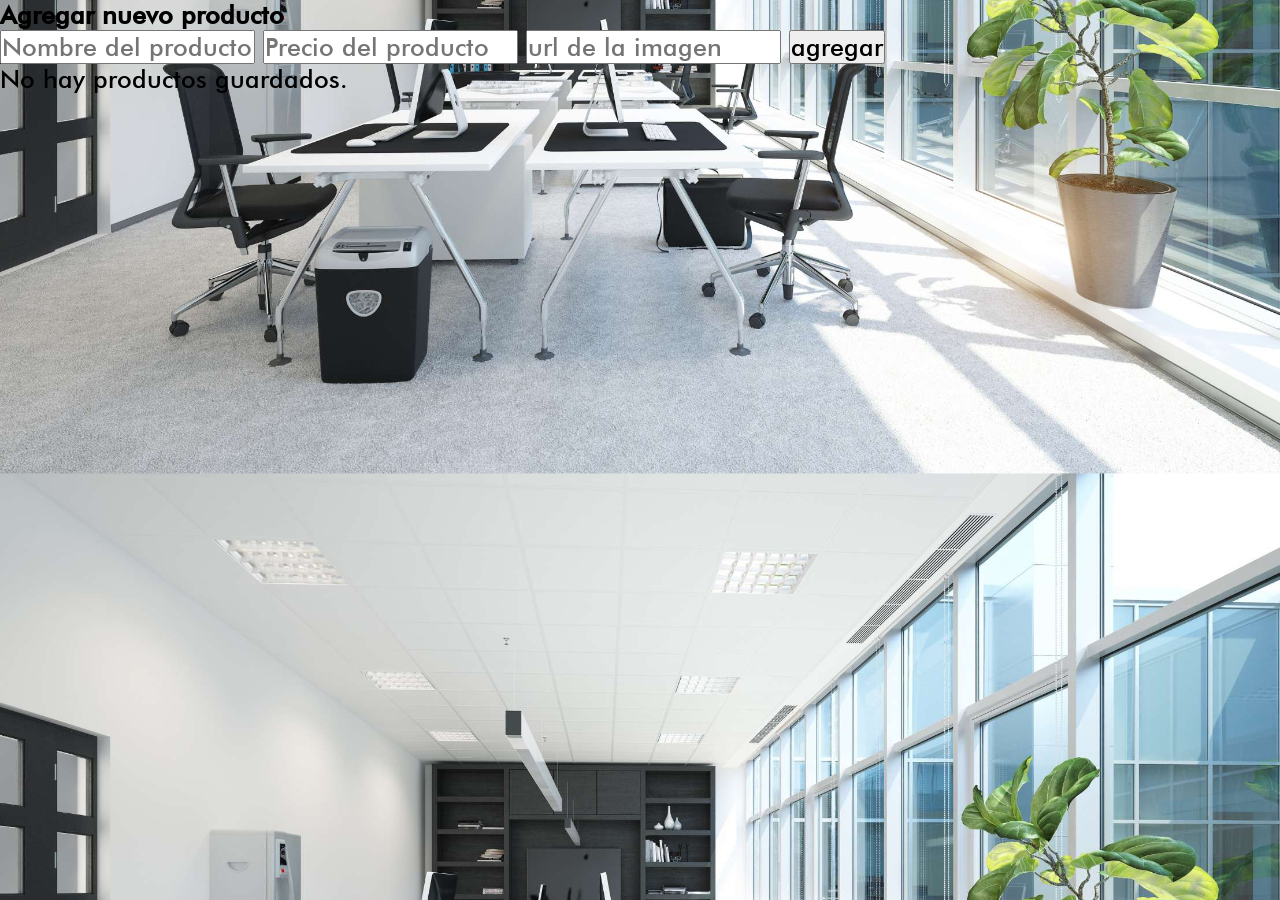
<file: agregarProductos.html>
<!DOCTYPE html>
<html lang="en">
<head>
    <meta charset="UTF-8">
    <meta name="viewport" content="width=device-width, initial-scale=1.0">
    <link rel="stylesheet" href="style/style.css">
    <title>Document</title>
</head>
<body>
    <form id="nuevoProducto">
        <h1>Agregar nuevo producto</h1>
        <label for=""></label>
        <input type="text" id="nombre" placeholder="Nombre del producto">
        <input type="number" id="precio" placeholder="Precio del producto">   
        <input type="text" id="imagen" placeholder="url de la imagen">
        <button type="submit" id="submit">agregar</button>
    </form>

    <div id="Producto"></div>

    <script src="JS/agregar.js"></script>
    <script src="JS/productos.js"></script>

</body>
</html>
</file>
<file: style/style.css>
@font-face {
  font-family: 'Bold';
  src: url('../fonts/Bold.woff');
}

@font-face {
  font-family: 'BoldObl';
  src: url('../fonts/BoldObl.woff');
}

@font-face {
  font-family: 'FUTURA-MD';
  src: url('../fonts/FUTURA-MD-BT-MEDIUM.woff');
}

:root {
  --verde-oscuro: rgb(49, 58, 20);
  --verde-claro: #abd630;
  --texto: rgb(66, 72, 26);
  --blanco-transp: rgba(255, 255, 255, 0.9);
  --degraadado: linear-gradient(to right, var(--verde-oscuro), 65%, var(--verde-claro));
}

* {
  margin: 0;
  padding: 0;
  box-sizing: border-box;
  list-style: none;
  text-decoration: none;
  font-size: 25px;
  font-family: 'FUTURA-MD';
}

a {
  color: black;
}

body {
  background-image: url(/assets/fondo1.jpg);
  background-size: cover;
  background-position: center;
}

.btn-whatsapp {
  position: fixed;
  bottom: 20px;
  right: 20px;
  width: 55px;
  height: 55px;
  background-color: transparent;
  border-radius: 50%;
  z-index: 1000;
  display: flex;
  justify-content: center;
  align-items: center;
  box-shadow: 0 2px 10px rgba(0, 0, 0, 0.2);
  transition: transform 0.3s ease;
}

.btn-whatsapp:hover {
  transform: scale(1.1);
}

.btn-whatsapp img {
  width: 45px;
  height: 45px;
  border-radius: 50%;
}


.menu {
  height: 70px;
  width: 100%;
  background-color: var(--blanco-transp);
  display: flex;
  justify-content: center;
  align-items: center;
  box-shadow: 0 0 0 1px rgba(0, 0, 0, 0.1);
  position: fixed;
  top: 0;
  z-index: 1000;
}

.menu-nav,
.lista {
  display: flex;
  justify-content: center;
  align-items: center;
}

.menu-nav {
  height: 50px;
  width: 100%;
}

.lista {
  height: 16px;
  width: 100%;
  gap: 100px;
  margin-left: -100px;
}

.logo {
  height: 40px;
  display: flex;
  align-items: center;
  padding-left: 50px;
}

.submenu {
  display: flex;
  justify-content: center;
}

.dropdown {
  display: none;
  position: absolute;
  background-color: var(--blanco-transp);
  padding: 3px 0;
  box-shadow: 0 4px 4px 4px rgba(0, 0, 0, 0.1);
  border-radius: 0 0 20px 20px;
  width: 140px;
  margin-top: 30px;
}

.dropdown li {
  padding: 5px;
  text-align: center;
}

.dropdown a li:hover {
  color: white;
}

.dropdown li:hover {
  background: linear-gradient(to left, var(--verde-oscuro), var(--verde-claro));
  border-radius: 30px;
}

.submenu:hover .dropdown {
  display: block;
}

.carrito {
  width: 35px;
  margin-right: 60px;
}

/* INICIO */
.container-1 {
  height: 75vh;
  width: 100%;
  display: flex;
  justify-content: center;
  align-items: center;
  margin-top: 70px;
  background-color: var(--blanco-transp);
}

.s-c-1 {
  display: flex;
  width: 90%;
  height: 50vh;
  background: linear-gradient(to right, var(--verde-oscuro), 65%, var(--verde-claro));
  border-radius: 50px;
  justify-content: space-between;
}

.s-c-1-1 {
  width: 50%;
  display: flex;
  flex-direction: column;
  justify-content: center;
  padding-left: 50px;
  color: white;
}

.s-c-1-1 h1 {
  font-size: 50px;
}

.camara {
  width: 50%;
  height: 50vh;
  display: flex;
  justify-content: center;
  align-items: center;
}

.camara-1 {
  width: 100%;
  margin-right: -50px;
}

.camara :hover {
  transform: scale(1.05);
  transition: transform 0.2s;
}

.menu-toggle {
  display: none;
  font-size: 24px;
  color: rgb(0, 0, 0);
  cursor: pointer;
}

/* PRODUCTOS */
.descubrelo {
  height: 90px;
  width: 100%;
  display: flex;
  justify-content: center;
  align-items: center;
  margin-top: 30px;
  background-color: white;
}

.container-3 {
  height: 80vh;
  width: 100%;
  display: flex;
  flex-direction: column;
  background-color: var(--blanco-transp);
}

.s-c-2 h1 {
  font-size: 50px;
  color: var(--texto);
}

.s-c-2-1 {
  height: 100%;
  width: 100%;
  display: flex;
  align-items: center;
  justify-content: center;
  gap: 15px;
}

.producto-1 {
  height: 300px;
  width: 200px;
  display: flex;
  flex-direction: column;
  align-items: center;
}

.producto-1 :hover {
  transform: scale(1.05);
  transition: transform 0.2s;
}

.producto-1 button {
  background-color: transparent;
  border: none;
  color: rgba(255, 255, 255, 0.8);
}

.slider {
  display: flex;
  gap: 20px;
  overflow-x: auto;
  scroll-snap-type: x mandatory;
  scroll-behavior: smooth;
  transition: transform 0.3s ease-in-out;
  scrollbar-width: none;
  -ms-overflow-style: none;
}

.boton-izquierda {
  width: 30px;
  height: 50px;
  margin-left: 30px;
  border: none;
  border-radius: 10px;
  display: flex;
  justify-content: center;
  align-items: center;
  cursor: pointer;
  transition: transform 0.2s;
  outline: none;
  background-color: transparent;
}

.boton-derecha {
  width: 30px;
  height: 50px;
  margin-right: 30px;
  border: none;
  border-radius: 10px;
  display: flex;
  justify-content: center;
  align-items: center;
  cursor: pointer;
  transition: transform 0.2s;
  outline: none;
  background-color: transparent;
}

.boton-control:hover {
  transform: scale(1.1);
}

.boton-izquierda::before {
  content: "";
  width: 15px;
  height: 15px;
  border-left: 7px solid rgb(77, 77, 77);
  border-bottom: 7px solid rgb(77, 77, 77);
  transform: rotate(45deg);
  margin-left: 5px;
}

.boton-derecha::before {
  content: "";
  width: 15px;
  height: 15px;
  border-left: 7px solid rgb(77, 77, 77);
  border-bottom: 7px solid rgb(77, 77, 77);
  transform: rotate(-135deg);
  margin-left: 5px;
}

.p-s {
  height: 115px;
  width: 135px;
  background-color: white;
  border-radius: 25px;
  display: flex;
  border-top: 6px solid rgba(102, 113, 35, 0.5);
  border-left: 6px solid rgba(102, 113, 35, 0.5);
  border-right: 2px solid rgba(102, 113, 35, 0.5);
  justify-content: center;
}

.p-s img {
  height: 125px;
  width: 110px;
  margin-top: 20px;
  position: relative;
}

.producto-1 h1 {
  color: var(--texto);
  margin-top: 30px;
  font-size: 30px;
}

.producto-1 p {
  color: var(--texto);
}

.p-s-1 {
  background-color: var(--texto);
  height: 40px;
  width: 135px;
  border-radius: 10px;
  margin-top: 10px;
  display: flex;
  justify-content: center;
  align-items: center;
  cursor: pointer;
}

.p-s-1 h1 {
  color: aliceblue;
  text-shadow: 3px 3px 2px black;
}

/* PIE DE PÁGINA */
footer {
  background-color: #222;
  color: #f1f1f1;
  padding: 30px 20px;
  text-align: center;
}

.footer-content {
  max-width: 1000px;
  margin: 0 auto;
}

.footer-logo {
  font-size: 24px;
  font-weight: bold;
  margin-bottom: 20px;
}

.footer-links a,
.social-icons a {
  color: #ccc;
  margin: 0 10px;
  text-decoration: none;
}

.footer-links a:hover,
.social-icons a:hover {
  color: var(--verde-claro);
}

footer .copyright {
  margin-top: 20px;
  font-size: 14px;
  color: #777;
}

/*==========================*/
/*======SEGUNDA PÁGINA======*/
/*==========================*/

.container-p-1 {
  width: 100%;
  height: 75vh;
  background: linear-gradient(to right, var(--verde-oscuro), 65%, var(--verde-claro));
}

.containerDeProductos {
  height: 200vh;
  width: 100%;
  background-color: var(--blanco-transp);
  display: flex;
}

.containerDeFiltros {
  height: 200vh;
  width: 600px;
  display: flex;
  flex-direction: column;
  align-items: center;
}

.containerDeFiltros button {
  background: transparent;
  border: 2px solid var(--verde-oscuro);
  border-radius: 15px;
  width: 370px;
  height: 35px;
  cursor: pointer;
}

.etiquetas {
  width: 100%;
  height: 400px;
  display: flex;
  flex-direction: column;
  justify-content: center;
  align-items: center;
  gap: 20px;
}

.containerDeFiltros button:hover {
  background: linear-gradient(to right, var(--verde-oscuro), 65%, var(--verde-claro));
  color: white;
}

/*=====================*/
/*======PRODUCTOS======*/
/*=====================*/

.productos {
  padding-top: 70px;
  width: 80%;
  height: 180vh;
  display: flex;
  flex-wrap: wrap;
  justify-content: center;
  align-items: flex-start;
  overflow: auto;
  gap: 20px;
}

/*======================*/
/*======RESPONSIVE======*/
/*======================*/

@media(max-width: 1024px) and (min-width: 377px) {

  .menu-nav {
    display: flex;
    justify-content: space-between;

  }

  .logo {
    padding-left: 10px;
  }

  .lista {
    display: none;
    position: absolute;
    top: 90px;
    right: 10px;
    width: 50%;
    height: 100vh;
    flex-direction: column;
    align-items: end;
    justify-content: start;
    gap: 20px;
  }

  .lista li {
    background-color: var(--blanco-transp);
    padding: 10px;
    border-radius: 50px;
  }

  .lista.active {
    display: flex;
    flex-direction: column;
  }

  .menu-toggle {
    display: block;
    position: absolute;
    top: 20px;
    right: 20px;
    z-index: 1001;
  }

  .car {
    display: none;
  }

  .s-c-1 {
    width: 100%;
    height: 100%;
    flex-direction: column;
    flex-direction: column-reverse;
    align-items: center;
    padding: 15px;
    border-radius: 0px;
  }

  .camara-1 {
    height: 30vh;
    margin-right: 0px;
  }

  .camara {
    display: flex;
    justify-content: center;
    width: 90%;
  }

  .s-c-2 h1 {
    font-size: 40px;
    color: var(--texto);
  }

  .s-c-1-1 {
    width: 100%;
    height: 100%;
    display: flex;
    flex-direction: column;
    align-items: center;
    padding: 0%;
  }

  .s-c-1-1 h1 {
    font-size: 35px;
    text-align: center;
  }

  .s-c-1-1 p {
    font-size: 20px;
    text-align: center;
  }
}

#contenedorCarrito{
  padding-top: 70px;
  width: 100%;
  height: 80vh;
  display: flex;
  flex-wrap: wrap;
  justify-content: center;
  align-items: flex-start;
  overflow: auto;
  gap: 20px;
  background-color: var(--blanco-transp);
}

.bajar{
  height: 100px;
  display: flex;
  justify-content: center;
  width: 100%;
  align-items: center;
  background-color: white;
  border-top: #222 solid 2px;
}

.bajar button{
 background-color: var(--verde-claro);
  height: 60px;
  width: 200px;
  border-radius: 10px;
  margin-top: 10px;
  display: flex;
  justify-content: center;
  align-items: center;
  cursor: pointer;
}

.total-carrito{
  display: flex;
  justify-content: center;
  align-items: flex-end;
  color: rgb(7, 158, 7);
  width: 100%;
  height: 60px;
}
</file>
